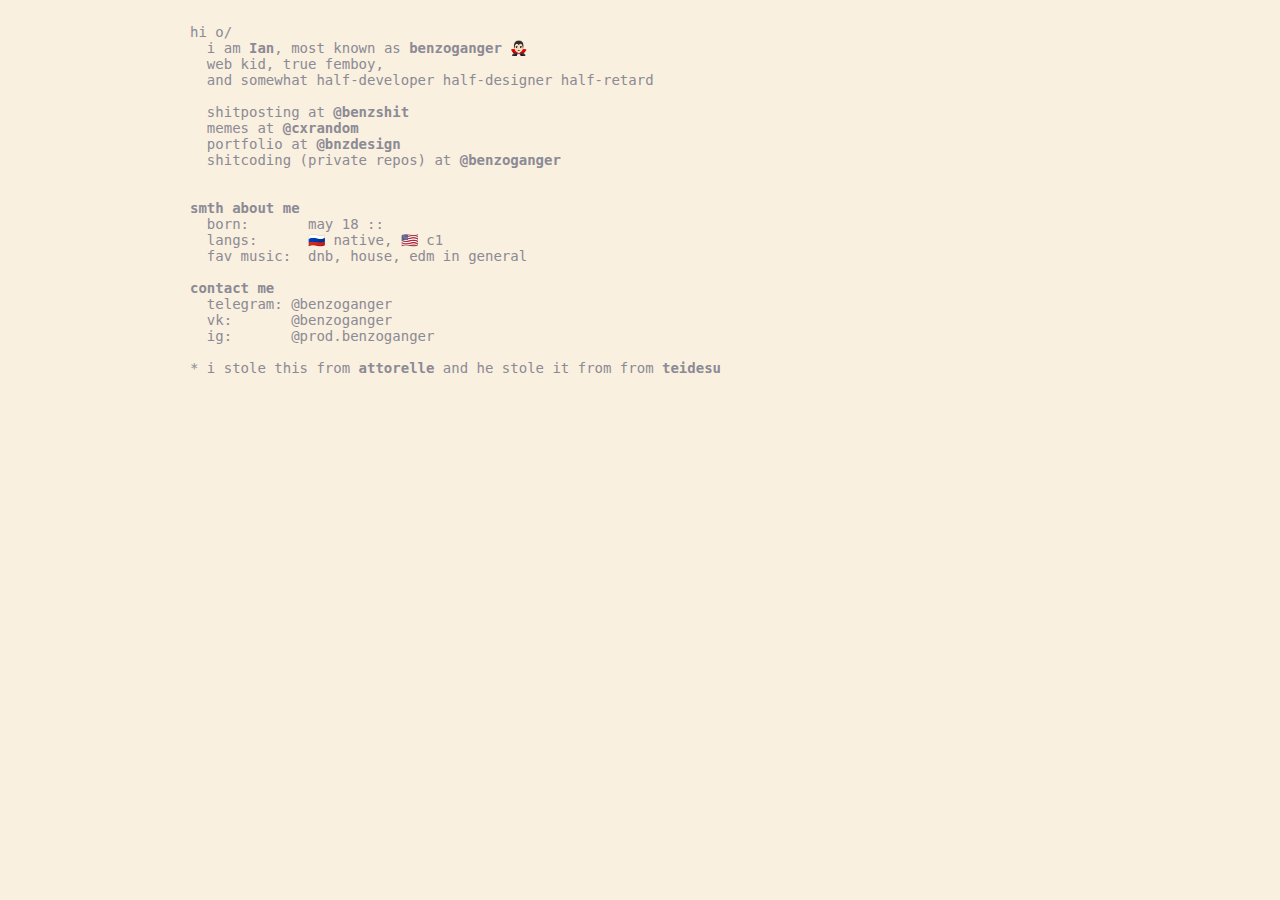
<file: index.htm>
<!DOCTYPE html>
<html lang="en"><head>
<meta http-equiv="content-type" content="text/html; charset=UTF-8">
    <meta name="viewport" content="width=device-width, initial-scale=1">
    <script src="https://ajax.googleapis.com/ajax/libs/jquery/1.11.3/jquery.js"></script>
    <meta charset="UTF-8">
    <meta property="og:type" content="profile">
    <meta property="og:title" content="benzoganger">
    <meta property="og:description" content="Ian A. somewhat weeb.">
    <meta property="og:image" content="https://avatars.githubusercontent.com/u/85238718?v=4">
    <link rel="stylesheet" type="text/css" href="./main.css">

    <title>benzoganger</title>
    <script type="text/javascript">
      $(function() {
          var title = document.title;
          var animSeq = ["/", "-", "|", "-", "_"];
          var animIndex = 0;
          var titleIndex = 0;
          
          function doInverseSpinZeroPitch() {
              var loadTitle = title.substring(0, titleIndex);
              if (titleIndex > title.length) {
                  animIndex = 1;
                  titleIndex = 1;
              }
              if (animIndex > 1) {
                  titleIndex++;
                  animIndex = 0;
              }
              document.title = loadTitle + animSeq[animIndex];
              animIndex++;
          }
          
          window.setInterval(doInverseSpinZeroPitch, 150);
      });
  </script>
  hi o/
  i am <b>Ian</b>, most known as <b>benzoganger</b> 🧛🏻‍♂️
  web kid, true femboy, 
  and somewhat half-developer half-designer half-retard

  shitposting at <a href="https://t.me/benzshit" target="_blank"><b>@benzshit</b></a>
  memes at <a href="https://t.me/cxrandom" target="_blank"><b>@cxrandom</b></a>
  portfolio at <a href="https://t.me/bnzdesign" target="_blank"><b>@bnzdesign</b></a>
  shitcoding (private repos) at <a href="https://github.com/benzoganger" target="_blank"><b>@benzoganger</b></a>


<b>smth about me</b>
  born:       may 18 ::
  langs:      🇷🇺 native, 🇺🇸 c1
  fav music:  dnb, house, edm in general

<b>contact me</b>
  telegram: <a href="https://t.me/benzoganger/" target="_blank">@benzoganger</a>
  vk:       <a href="https://vk.com/benzoganger/" target="_blank">@benzoganger</a>
  ig:       <a href="https://instagram.com/prod.benzoganger/" target="_blank">@prod.benzoganger</a>

* i stole this from <a href="http://audrieu.moe/" target="_blank"><b>attorelle</b></a> and he stole it from from <a href="http://tei.su/" target="_blank"><b>teidesu</b></a>
  
</body></html>
</file>
<file: main.css>
html {
    display: flex;
    justify-content: center;
    background: #F9F0DF;
    color: #8C8A95;
}

body {
    font-family: monospace;
    white-space: pre-wrap;
    font-size: 14px;
    line-height: 16px;
    padding: 16px;
    width: 900px;
}

a, a:visited {
    transition: 0.3s;
    color: #8C8A95;
    text-decoration: none;
}

a:hover {
    color: #626168;
    font-weight: 800;
}

a:active {
    color: #4559a4;
}

.uwu {
    color: #8a6088
}

@media (max-width: 900px)  {
     body {
        width: 720px
    }
}

@media (max-width: 720px)  {
     body {
        width: 100%
    }
}

@media (max-width: 480px)  {
     .ty {
        margin-bottom: 8px;
    }
}
</file>
